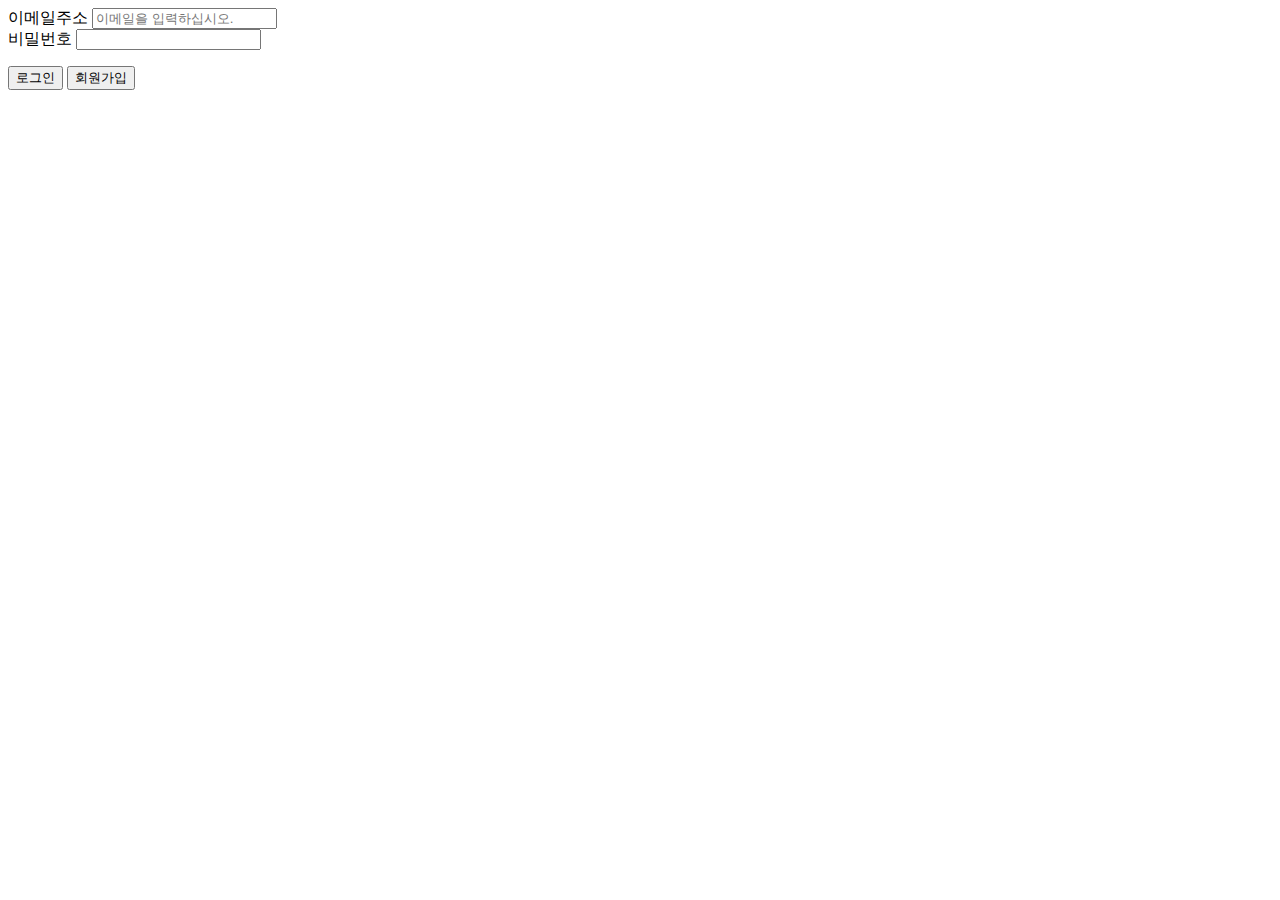
<file: ambassador/src/main/resources/templates/member/loginForm.html>
<!DOCTYPE html>
<html xmlns:th="http://www.thymeleaf.org"
	  xmlns:layout="http://www.ultraq.net.nz/thymeleaf/layout"
	  layout:decorate="~{layouts/layout1}">

<!-- 사용자 CSS 추가 -->
<th:block layout:fragment="css">
	<style>
		.error {
			color: #bd2130;
		}
	</style>
</th:block>

<div layout:fragment="content">
	<form role="form" method="post" action="/members/login">
		<div class="form-group">
			<label th:for="email">이메일주소</label>
			<input type="email" name="email" class="form-control" placeholder="이메일을 입력하십시오.">
		</div>
		<div class="form-group">
			<label th:for="password">비밀번호</label>
			<input type="password" name="password" id="password"
				   class="form-control" placholder="비밀번호를 입력해주십시오.">
		</div>
		<p th:if="${loginErrorMsg}" class="error" th:text="${loginErrorMsg}"></p>
		<button class="btn btn-primary">로그인</button>
		<button type="button" class="btn btn-primary"
			onclick="location.href='/members/new'">회원가입</button>
		<input type="hidden" th:name="${_csrf.parameterName}" th:value="${_csrf.token}">
	</form>
</div>
</html>
</file>
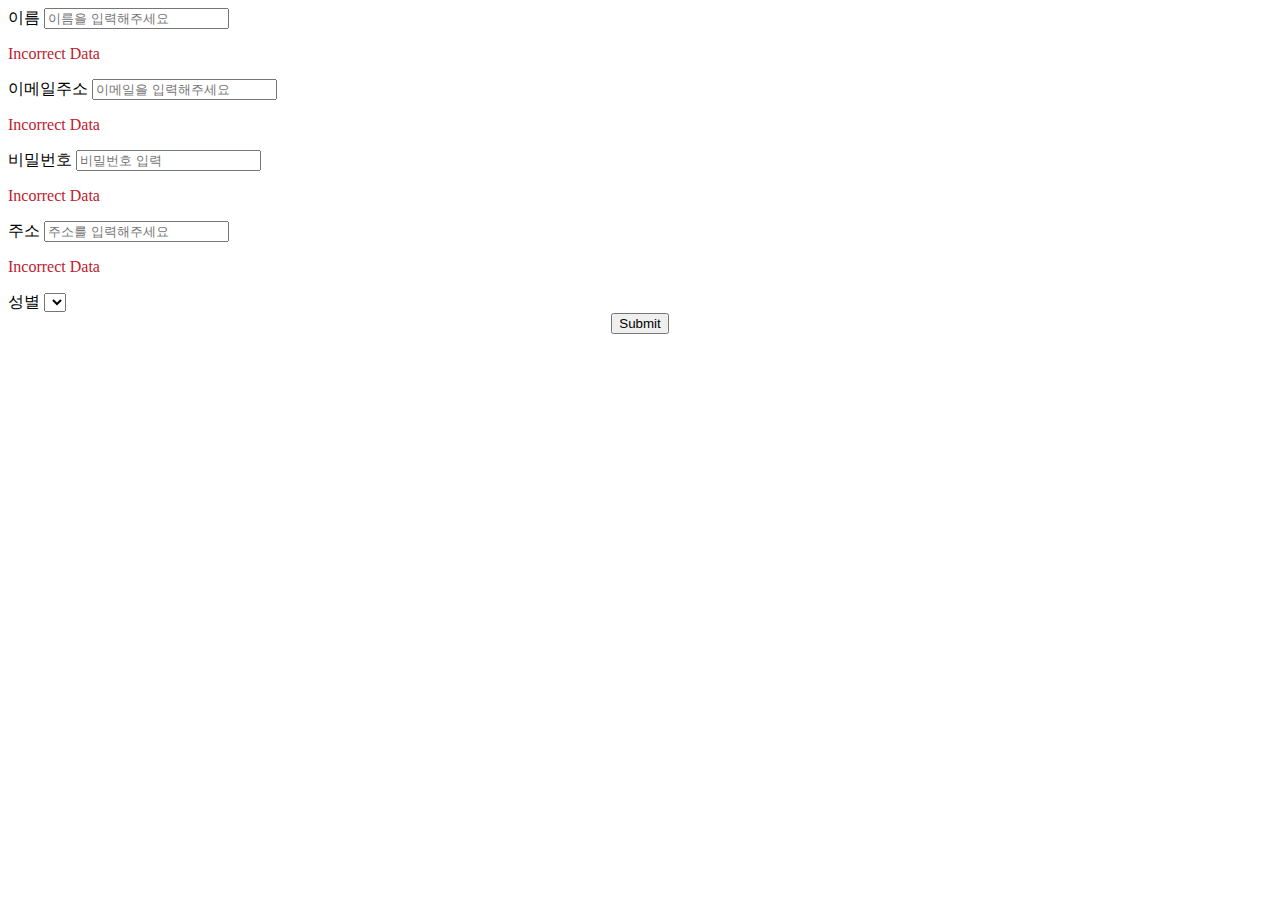
<file: ambassador/src/main/resources/templates/member/memberForm.html>
<!DOCTYPE html>
<html xmlns:th="http://www.thymeleaf.org"
	  xmlns:layout="http://www.ultraq.net.nz/thymeleaf/layout"
	  layout:decorate="~{layouts/layout1}">

<!-- 사용자 CSS 추가 -->
<th:block layout:fragment="css">
	<style>
		.fieldError {
			color: #bd2130;
		}
	</style>
</th:block>

<!-- 사용자 스크립트 추가 -->
<th:block layout:fragment="script">
	<script th:inline="javascript">
		$(document).ready(function () {
            var errorMessage = [[${errorMessage}]];
            if(errorMessage != null) {
                alert(errorMessage);
			}
		});
	</script>
</th:block>

<div layout:fragment="content">
	<form th:action="@{/members/new}" role="form" method="post" th:object="${member}">
		<div class="form-group">
			<label th:for="name">이름</label>
			<input type="text" th:field="*{name}" class="form-control" placeholder="이름을 입력해주세요">
			<p th:if="${#fields.hasErrors('name')}" th:errors="*{name}" class="fieldError">Incorrect Data</p>
		</div>
		<div class="form-group">
			<label th:for="email">이메일주소</label>
			<input type="email" th:field="*{email}" class="form-control" placeholder="이메일을 입력해주세요">
			<p th:if="${#fields.hasErrors('email')}" th:errors="*{email}" class="fieldError">Incorrect Data</p>
		</div>
		<div class="form-group">
			<label th:for="password">비밀번호</label>
			<input type="password" th:field="*{password}" class="form-control" placeholder="비밀번호 입력">
			<p th:if="${#fields.hasErrors('password')}" th:errors="*{password}" class="fieldError">Incorrect Data</p>
		</div>
		<div class="form-group">
			<label th:for="address">주소</label>
			<input type="text" th:field="*{address}" class="form-control" placeholder="주소를 입력해주세요">
			<p th:if="${#fields.hasErrors('address')}" th:errors="*{address}" class="fieldError">Incorrect Data</p>
		</div>
		<div class="form-group">
			<label th:for="gender">성별</label>
			<select class="form-select" th:field="*{gender}">
				<option th:each="genderValue : ${T(com.intern.ambassador.constant.Gender).values()}"
					th:value="${genderValue.name()}"
					th:text="${genderValue.name()}">
				</option>
			</select>
		</div>
		<div style="text-align: center">
			<button type="submit" class="btn btn-primary">Submit</button>
		</div>
		<input type="hidden" th:name="${_csrf.parameterName}" th:value="${_csrf.token}">
	</form>
</div>

</html>
</file>
